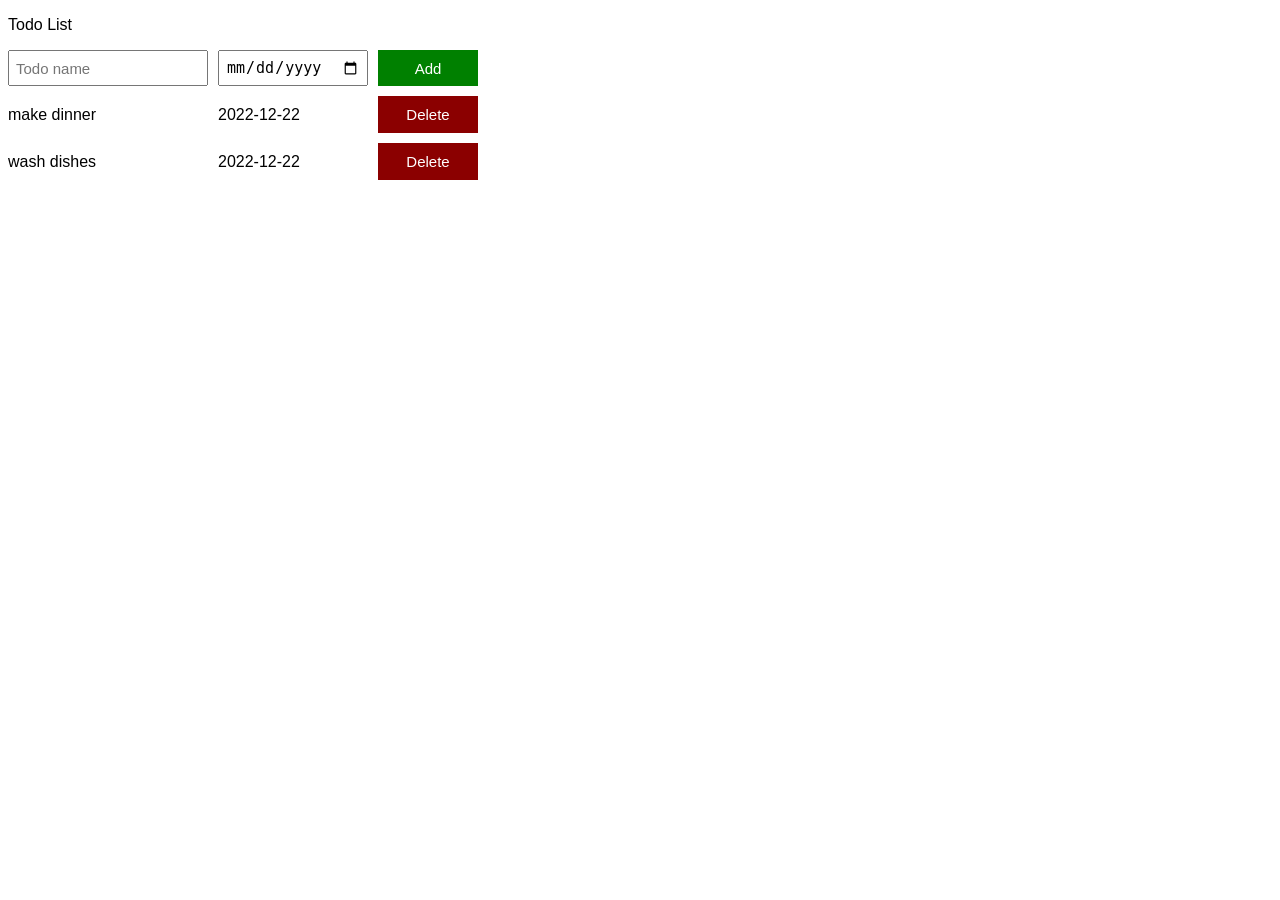
<file: index.html>
<!DOCTYPE html>
<html>
    <head>
        <title>Todo List</title>
        <link rel="stylesheet" href="todoList.css">
    </head>
    <body>
        <p>Todo List</p>
        <div class="todo-input-grid">
            <input placeholder="Todo name" class="js-name-input name-input">
            <input type="date" class="js-due-date-input due-date-input">
            <button onclick="
            addTodo();" class="add-todo-button">Add</button>
        </div>
        
         <div class="js-todo-list todo-grid"></div>
         <script src="to_do.js">

        </script>
    </body>

</html>
</file>
<file: todoList.css>
body{
    font-family: Arial;
}
.todo-grid,.todo-input-grid{
    display:grid;
    grid-template-columns: 200px 150px 100px;
    column-gap: 10px;
    row-gap: 10px;
    align-items: center;
}
.todo-input-grid{
    margin-bottom: 10px;
    align-items: stretch;
}
.name-input,.due-date-input{
    font-size: 15px;
    padding:6px;
}
.add-todo-button{
    background-color: green;
    color:white;
    border:none;
    font-size:15px;
    cursor:pointer;
}
.delete-todo-button{
    background-color: darkred;
    color:white;
    border:none;
    font-size:15px;
    cursor:pointer;
    padding-top:10px;
    padding-bottom:10px;
}
</file>
